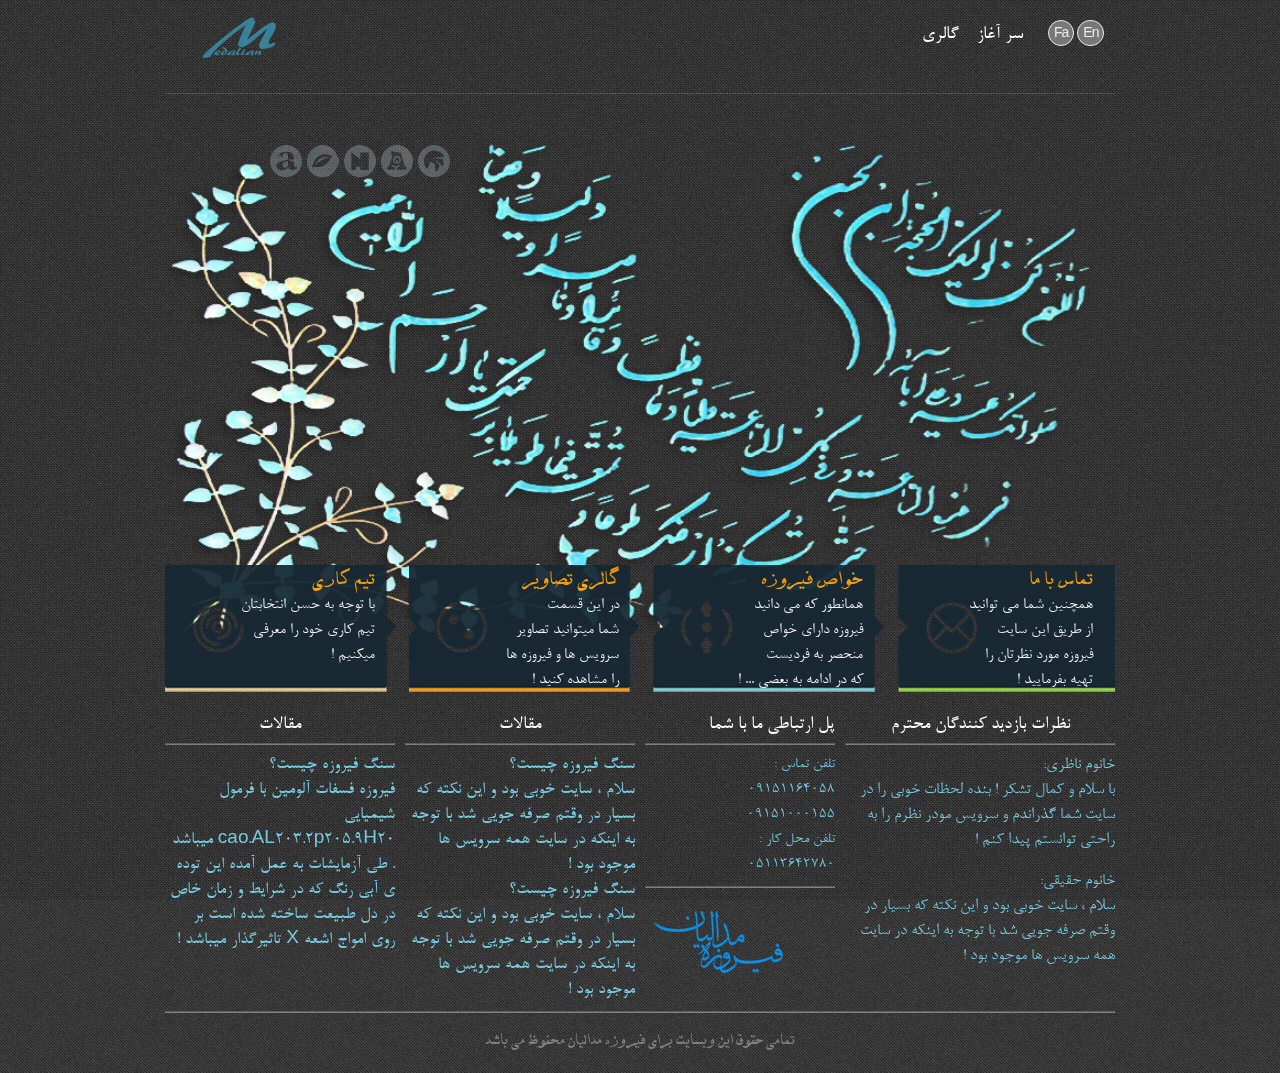
<file: index.html>
<!DOCTYPE HTML>
<html lang="fa-IR" dir="rtl">
<head>
	<meta charset="UTF-8" />
	<link rel="stylesheet" type="text/css" href="1styles.css">
	<link rel="stylesheet" type="text/css" href="style.css">
	<script type="text/javascript" src="html5shiv.js"></script>
	<title>Medalian</title>
</head>
<body>
	<div class="container cover">
		<header>
			<h1>
				<a href="index.html">
					<div class="left w4 cover logo"></div>
				</a>
			</h1>
			<div class="w2 mh6 right last cover languege">
				<div class="mt2 lan">
					<div class="left farsi"><a href="#">fa</a></div>
					<div class="left english"><a href="#">en</a></div>
				</div>
			</div>
			<div class="w12 mh6 mt1 right cover upmenu">
				<nav class="upnavmenu">
					<menu>
						<li><a href="index.html">سر آغاز</a></li>
						<li><a href="pages/gallery.html">گالری</a></li>
					</menu>
				</nav>
			</div>
			<div class="w24 underhed overhide"><p>....................................................................................................................................................................................................................................................................................................................................................................................................................................................................................................................................................................................................................................................................................................................................................................................................................................................................................................................................</p></div>
		</header>
		<div class="content">
			<div class="step1" id="anihelper">
				<section class="rel w24 slideshow">
					<ul class="train">
						<li class="w24 pic1" style="background-image:url('images/slide2.jpg');"></li>
						<li class="w24 pic2" style="background-image:url('images/slide4.jpg');"></li>
						<li class="w24 pic3" style="background-image:url('images/slide3.jpg');"></li>
						<li class="w24 pic4" style="background-image:url('images/slide5.jpg');"></li>
						<li class="w24 pic5" style="background-image:url('images/slide1.jpg');"></li>
					</ul>
					<menu>
						<li class="btn1" onclick = " document.getElementById('anihelper').className = 'step1' "></li>
						<li class="btn2" onclick = " document.getElementById('anihelper').className = 'step2' "></li>
						<li class="btn3" onclick = " document.getElementById('anihelper').className = 'step3' "></li>
						<li class="btn4" onclick = " document.getElementById('anihelper').className = 'step4' "></li>
						<li class="btn5" onclick = " document.getElementById('anihelper').className = 'step5' "></li>
					</menu>
				</section>
			</div>
			<div class="cover boxes">
				<ul>
					<li class="left box1"><a href="#">
						<h2>تیم کاری</h2>
						<p>با توجه به حسن انتخابتان <br /> تیم کاری خود را معرفی<br />  میکنیم !</p>
					</a></li>
					<li class="left box2"><a href="pages/gallery.html">
						<h2>گالری تصاویر</h2>
						<p>در این قسمت<br /> شما میتوانید تصاویر <br />سرویس ها و فیروزه ها  <br />را مشاهده کنید !</p>
					</a></li>
					<li class="left box3"><a href="#">
						<h2>خواص فیروزه</h2>
						<p>همانطور که می دانید <br />فیروزه دارای خواص<br /> منحصر به فردیست<br /> که در ادامه به بعضی ... ! </p>
					</a></li>
					<li class="ml18 last box4"><a href="#">
						<h2>تماس با ما</h2>
						<p>همچنین شما می توانید<br /> از طریق این سایت <br />فیروزه مورد نظرتان را<br /> تهیه بفرمایید !</p>
					</a></li>
				</ul>
			</div>

			<div class="w24 mt2 mh26 infotext">
				<div class="right w12 mh22 cover last rightpanelc">
					<div class="w5 mh20 left picslide">
						<h4>پل ارتباطی ما با شما</h4>
						<hr/>
						<p>تلفن تماس :</br>  09151164058 </br> 09151000155 </br> تلفن محل کار : </br> 05113642780 </br> 
						<hr/>
						<img src="images/logo2.png" alt="" /> </p>
					</div>
					<div class="mh22 ml5 last textpanel">
						<h4>نظرات بازدید کنندگان محترم</h4>
						<hr/>
						<p>خانوم ناظری: <br /> با سلام و کمال تشکر ! بنده لحظات خوبی را در سایت شما گذراندم و سرویس مودر نظرم را به راحتی توانستم پیدا کنم !</p>
						<br />
						<p>خانوم حقیقی: <br /> سلام ، سایت خوبی بود و این نکته که بسیار در وقتم صرفه جویی شد با توجه به اینکه در سایت همه سرویس ها موجود بود ! </p>
					</div>
				</div>

				<div class="mr12 w12 mh22 leftpanelc">
					<div class="w6 mh20 left info">
						<h4>مقالات</h4>
						<hr/>
						<p> سنگ فیروزه چیست؟ <br /> فیروزه فسفات آلومین با فرمول شیمیایی cao.AL203.2p205.9H20 میباشد . طی آزمایشات به عمل آمده این توده ی آبی رنگ که در شرایط و زمان خاص در دل طبیعت ساخته شده است بر روی امواج اشعه X تاثیرگذار میباشد ! </p> 
					</div>
					<div class="w6 mh20 ml6 last contact">
						<h4>مقالات</h4>
						<hr/>
						<p>سنگ فیروزه چیست؟ <br /> سلام ، سایت خوبی بود و این نکته که بسیار در وقتم صرفه جویی شد با توجه به اینکه در سایت همه سرویس ها موجود بود ! </p>
						<p>سنگ فیروزه چیست؟ <br /> سلام ، سایت خوبی بود و این نکته که بسیار در وقتم صرفه جویی شد با توجه به اینکه در سایت همه سرویس ها موجود بود ! </p>
						
					</div>
				</div>
			</div>
		</div>
		<footer>
			<hr/>
			<div class="w24 mh4 mt2 copyright">
				<h3>تمامی حقوق این وبسایت برای فیروزه مدالیان محفوظ می باشد</h3>
			</div>
		</footer>
	</div>
	<div class="noise"></div>
</body>
</html>
</file>
<file: 1styles.css>
/* 
 * Ali.MD - 1Styles v2.0 rc
 * http://ali.md/1styles
 * Copyright (c) 2012 Ali Mihandoost under MIT License.
 * fork me on github.
 */
span{color:inherit}
@media all{html,body,div,span,applet,object,iframe,h1,h2,h3,h4,h5,h6,p,blockquote,pre,a,abbr,acronym,address,big,cite,code,del,dfn,em,img,ins,kbd,q,s,samp,small,strike,strong,sub,sup,tt,var,b,u,i,center,dl,dt,dd,ol,ul,li,fieldset,form,label,legend,table,caption,tbody,tfoot,thead,tr,th,td,article,aside,canvas,details,embed,figure,figcaption,footer,header,hgroup,menu,nav,output,ruby,section,summary,time,mark,audio,video{margin:0;padding:0;border:0;font-size:100%;font:inherit;vertical-align:baseline}
option{padding-left:.4em}
select{padding:1px}
* html body *{overflow:visible}
body{font-size:100.01%;background:#fff;color:#000;text-align:left;line-height:1}
div{outline:0 none}
ol,ul,menu{list-style:none}
blockquote,q{quotes:none}
blockquote:before,blockquote:after,q:before,q:after{content:none}
html{font-family:sans-serif;-webkit-text-size-adjust:100%;-ms-text-size-adjust:100%}
article,aside,details,figcaption,figure,footer,header,hgroup,nav,section,summary{display:block}
audio,canvas,video{display:inline-block}
audio:not([controls]){display:none;height:0}
[hidden]{display:none}
a:focus{outline:thin dotted}
a:active,a:hover{outline:0}
h1{font-size:2em}
abbr[title]{border-bottom:1px dotted}
b,strong{font-weight:bold}
dfn{font-style:italic}
mark{background:#ff0;color:#000}
code,kbd,pre,samp{font-family:monospace,serif;font-size:1em}
pre{white-space:pre;white-space:pre-wrap;word-wrap:break-word}
q{quotes:"\201C" "\201D" "\2018" "\2019"}
small{font-size:80%}
sub,sup{font-size:75%;line-height:0;position:relative;vertical-align:baseline}
sup{top:-.5em}
sub{bottom:-.25em}
img{border:0}
svg:not(:root){overflow:hidden}
figure{margin:0}
fieldset{border:1px solid #c0c0c0;margin:0 2px;padding:.35em .625em .75em}
legend{border:0;padding:0}
button,input,select,textarea{font-family:inherit;font-size:100%;margin:0}
button,input{line-height:normal}
button,html input[type="button"],input[type="reset"],input[type="submit"]{-webkit-appearance:button;cursor:pointer}
button[disabled],input[disabled]{cursor:default}
input[type="checkbox"],input[type="radio"]{box-sizing:border-box;padding:0}
input[type="search"]{-webkit-appearance:textfield;-moz-box-sizing:content-box;-webkit-box-sizing:content-box;box-sizing:content-box}
input[type="search"]::-webkit-search-cancel-button,input[type="search"]::-webkit-search-decoration{-webkit-appearance:none}
button::-moz-focus-inner,input::-moz-focus-inner{border:0;padding:0}
textarea{overflow:auto;vertical-align:top}
table{border-collapse:collapse;border-spacing:0}
.container{width:950px;margin:0 auto}
.left{float:left}
.right{float:right}
.rel,.relative{position:relative}
.abs,.absolute{position:absolute}
.fix,.fixed{position:fixed}
.cover{*zoom:1;}
.cover:before,.cover:after{content:" ";display:table}
.cover:after{clear:both}
.badboy{clear:both;display:block;width:0 !important;height:0 !important;min-height:0 !important;min-width:0 !important;margin:0 !important;padding:0 !important;overflow:hidden}
.zedloos{padding-top:1px;padding-bottom:1px}
.mla,.mlra{margin-left:auto !important}
.mra,.mlra{margin-right:auto !important}
.overhide,.overhidden{overflow:hidden}
.overscrl,.overscroll{overflow:scroll}
.f1{font-size:.125em}
.f2{font-size:.25em}
.f3{font-size:.375em}
.f4{font-size:.5em}
.f5{font-size:.625em}
.f6{font-size:.75em}
.f7{font-size:.875em}
.f8{font-size:1em}
.f9{font-size:1.125em}
.f10{font-size:1.25em}
.f11{font-size:1.375em}
.f12{font-size:1.5em}
.f13{font-size:1.625em}
.f14{font-size:1.75em}
.f15{font-size:1.875em}
.f16{font-size:2em}
.f17{font-size:2.125em}
.f18{font-size:2.25em}
.f19{font-size:2.375em}
.f20{font-size:2.5em}
.f21{font-size:2.625em}
.f22{font-size:2.75em}
.f23{font-size:2.875em}
.f24{font-size:3em}
.f25{font-size:3.125em}
.f26{font-size:3.25em}
.f27{font-size:3.375em}
.f28{font-size:3.5em}
.f29{font-size:3.625em}
.f30{font-size:3.75em}
.f31{font-size:3.875em}
.f32{font-size:4em}
.f33{font-size:4.125em}
.f34{font-size:4.25em}
.f35{font-size:4.375em}
.f36{font-size:4.5em}
.f37{font-size:4.625em}
.f38{font-size:4.75em}
.f39{font-size:4.875em}
.f40{font-size:5em}
.txl{text-align:left}
.txr{text-align:right}
.txc{text-align:center}
.txj{text-align:justify}
.upper,.uppercase{text-transform:uppercase}
.lower,.lowercase{text-transform:lowercase}
.capital,.capitalize{text-transform:capitalize}
.rtl{direction:rtl}
.ltr{direction:ltr}
.w0{width:0;}
.ml0{margin-left:0}
.mr0{margin-right:0}
.pl0{padding-left:0}
.pr0{padding-right:0}
.w1{width:30px;margin-right:10px}
input.w1, textarea.w1{width:18px;border-width:1px;padding-left:5px;padding-right:5px}
.ml1{margin-left:40px}
.mr1{margin-right:40px}
.pl1{padding-left:40px}
.pr1{padding-right:40px}
.w2{width:70px;margin-right:10px}
input.w2, textarea.w2{width:58px;border-width:1px;padding-left:5px;padding-right:5px}
.ml2{margin-left:80px}
.mr2{margin-right:80px}
.pl2{padding-left:80px}
.pr2{padding-right:80px}
.w3{width:110px;margin-right:10px}
input.w3, textarea.w3{width:98px;border-width:1px;padding-left:5px;padding-right:5px}
.ml3{margin-left:120px}
.mr3{margin-right:120px}
.pl3{padding-left:120px}
.pr3{padding-right:120px}
.w4{width:150px;margin-right:10px}
input.w4, textarea.w4{width:138px;border-width:1px;padding-left:5px;padding-right:5px}
.ml4{margin-left:160px}
.mr4{margin-right:160px}
.pl4{padding-left:160px}
.pr4{padding-right:160px}
.w5{width:190px;margin-right:10px}
input.w5, textarea.w5{width:178px;border-width:1px;padding-left:5px;padding-right:5px}
.ml5{margin-left:200px}
.mr5{margin-right:200px}
.pl5{padding-left:200px}
.pr5{padding-right:200px}
.w6{width:230px;margin-right:10px}
input.w6, textarea.w6{width:218px;border-width:1px;padding-left:5px;padding-right:5px}
.ml6{margin-left:240px}
.mr6{margin-right:240px}
.pl6{padding-left:240px}
.pr6{padding-right:240px}
.w7{width:270px;margin-right:10px}
input.w7, textarea.w7{width:258px;border-width:1px;padding-left:5px;padding-right:5px}
.ml7{margin-left:280px}
.mr7{margin-right:280px}
.pl7{padding-left:280px}
.pr7{padding-right:280px}
.w8{width:310px;margin-right:10px}
input.w8, textarea.w8{width:298px;border-width:1px;padding-left:5px;padding-right:5px}
.ml8{margin-left:320px}
.mr8{margin-right:320px}
.pl8{padding-left:320px}
.pr8{padding-right:320px}
.w9{width:350px;margin-right:10px}
input.w9, textarea.w9{width:338px;border-width:1px;padding-left:5px;padding-right:5px}
.ml9{margin-left:360px}
.mr9{margin-right:360px}
.pl9{padding-left:360px}
.pr9{padding-right:360px}
.w10{width:390px;margin-right:10px}
input.w10, textarea.w10{width:378px;border-width:1px;padding-left:5px;padding-right:5px}
.ml10{margin-left:400px}
.mr10{margin-right:400px}
.pl10{padding-left:400px}
.pr10{padding-right:400px}
.w11{width:430px;margin-right:10px}
input.w11, textarea.w11{width:418px;border-width:1px;padding-left:5px;padding-right:5px}
.ml11{margin-left:440px}
.mr11{margin-right:440px}
.pl11{padding-left:440px}
.pr11{padding-right:440px}
.w12{width:470px;margin-right:10px}
input.w12, textarea.w12{width:458px;border-width:1px;padding-left:5px;padding-right:5px}
.ml12{margin-left:480px}
.mr12{margin-right:480px}
.pl12{padding-left:480px}
.pr12{padding-right:480px}
.w13{width:510px;margin-right:10px}
input.w13, textarea.w13{width:498px;border-width:1px;padding-left:5px;padding-right:5px}
.ml13{margin-left:520px}
.mr13{margin-right:520px}
.pl13{padding-left:520px}
.pr13{padding-right:520px}
.w14{width:550px;margin-right:10px}
input.w14, textarea.w14{width:538px;border-width:1px;padding-left:5px;padding-right:5px}
.ml14{margin-left:560px}
.mr14{margin-right:560px}
.pl14{padding-left:560px}
.pr14{padding-right:560px}
.w15{width:590px;margin-right:10px}
input.w15, textarea.w15{width:578px;border-width:1px;padding-left:5px;padding-right:5px}
.ml15{margin-left:600px}
.mr15{margin-right:600px}
.pl15{padding-left:600px}
.pr15{padding-right:600px}
.w16{width:630px;margin-right:10px}
input.w16, textarea.w16{width:618px;border-width:1px;padding-left:5px;padding-right:5px}
.ml16{margin-left:640px}
.mr16{margin-right:640px}
.pl16{padding-left:640px}
.pr16{padding-right:640px}
.w17{width:670px;margin-right:10px}
input.w17, textarea.w17{width:658px;border-width:1px;padding-left:5px;padding-right:5px}
.ml17{margin-left:680px}
.mr17{margin-right:680px}
.pl17{padding-left:680px}
.pr17{padding-right:680px}
.w18{width:710px;margin-right:10px}
input.w18, textarea.w18{width:698px;border-width:1px;padding-left:5px;padding-right:5px}
.ml18{margin-left:720px}
.mr18{margin-right:720px}
.pl18{padding-left:720px}
.pr18{padding-right:720px}
.w19{width:750px;margin-right:10px}
input.w19, textarea.w19{width:738px;border-width:1px;padding-left:5px;padding-right:5px}
.ml19{margin-left:760px}
.mr19{margin-right:760px}
.pl19{padding-left:760px}
.pr19{padding-right:760px}
.w20{width:790px;margin-right:10px}
input.w20, textarea.w20{width:778px;border-width:1px;padding-left:5px;padding-right:5px}
.ml20{margin-left:800px}
.mr20{margin-right:800px}
.pl20{padding-left:800px}
.pr20{padding-right:800px}
.w21{width:830px;margin-right:10px}
input.w21, textarea.w21{width:818px;border-width:1px;padding-left:5px;padding-right:5px}
.ml21{margin-left:840px}
.mr21{margin-right:840px}
.pl21{padding-left:840px}
.pr21{padding-right:840px}
.w22{width:870px;margin-right:10px}
input.w22, textarea.w22{width:858px;border-width:1px;padding-left:5px;padding-right:5px}
.ml22{margin-left:880px}
.mr22{margin-right:880px}
.pl22{padding-left:880px}
.pr22{padding-right:880px}
.w23{width:910px;margin-right:10px}
input.w23, textarea.w23{width:898px;border-width:1px;padding-left:5px;padding-right:5px}
.ml23{margin-left:920px}
.mr23{margin-right:920px}
.pl23{padding-left:920px}
.pr23{padding-right:920px}
.w24{width:950px;}
input.w24, textarea.w24{width:938px;border-width:1px;padding-left:5px;padding-right:5px}
.ml24{margin-left:960px}
.mr24{margin-right:960px}
.pl24{padding-left:960px}
.pr24{padding-right:960px}
.wx{width:9999px}
.last{margin-right:0 !important}
.h0{height:0}
.mh0{min-height:0}
.mt0{margin-top:0}
.mb0{margin-bottom:0}
.pt0{padding-top:0}
.pb0{padding-bottom:0}
.lh0{line-height:0}
.h1{height:10px}
.mh1{min-height:10px}
.mt1{margin-top:10px}
.mb1{margin-bottom:10px}
.pt1{padding-top:10px}
.pb1{padding-bottom:10px}
.lh1{line-height:10px}
.h2{height:20px}
.mh2{min-height:20px}
.mt2{margin-top:20px}
.mb2{margin-bottom:20px}
.pt2{padding-top:20px}
.pb2{padding-bottom:20px}
.lh2{line-height:20px}
.h3{height:30px}
.mh3{min-height:30px}
.mt3{margin-top:30px}
.mb3{margin-bottom:30px}
.pt3{padding-top:30px}
.pb3{padding-bottom:30px}
.lh3{line-height:30px}
.h4{height:40px}
.mh4{min-height:40px}
.mt4{margin-top:40px}
.mb4{margin-bottom:40px}
.pt4{padding-top:40px}
.pb4{padding-bottom:40px}
.lh4{line-height:40px}
.h5{height:50px}
.mh5{min-height:50px}
.mt5{margin-top:50px}
.mb5{margin-bottom:50px}
.pt5{padding-top:50px}
.pb5{padding-bottom:50px}
.lh5{line-height:50px}
.h6{height:60px}
.mh6{min-height:60px}
.mt6{margin-top:60px}
.mb6{margin-bottom:60px}
.pt6{padding-top:60px}
.pb6{padding-bottom:60px}
.lh6{line-height:60px}
.h7{height:70px}
.mh7{min-height:70px}
.mt7{margin-top:70px}
.mb7{margin-bottom:70px}
.pt7{padding-top:70px}
.pb7{padding-bottom:70px}
.lh7{line-height:70px}
.h8{height:80px}
.mh8{min-height:80px}
.mt8{margin-top:80px}
.mb8{margin-bottom:80px}
.pt8{padding-top:80px}
.pb8{padding-bottom:80px}
.lh8{line-height:80px}
.h9{height:90px}
.mh9{min-height:90px}
.mt9{margin-top:90px}
.mb9{margin-bottom:90px}
.pt9{padding-top:90px}
.pb9{padding-bottom:90px}
.lh9{line-height:90px}
.h10{height:100px}
.mh10{min-height:100px}
.mt10{margin-top:100px}
.mb10{margin-bottom:100px}
.pt10{padding-top:100px}
.pb10{padding-bottom:100px}
.lh10{line-height:100px}
.h11{height:110px}
.mh11{min-height:110px}
.mt11{margin-top:110px}
.mb11{margin-bottom:110px}
.pt11{padding-top:110px}
.pb11{padding-bottom:110px}
.lh11{line-height:110px}
.h12{height:120px}
.mh12{min-height:120px}
.mt12{margin-top:120px}
.mb12{margin-bottom:120px}
.pt12{padding-top:120px}
.pb12{padding-bottom:120px}
.lh12{line-height:120px}
.h13{height:130px}
.mh13{min-height:130px}
.mt13{margin-top:130px}
.mb13{margin-bottom:130px}
.pt13{padding-top:130px}
.pb13{padding-bottom:130px}
.lh13{line-height:130px}
.h14{height:140px}
.mh14{min-height:140px}
.mt14{margin-top:140px}
.mb14{margin-bottom:140px}
.pt14{padding-top:140px}
.pb14{padding-bottom:140px}
.lh14{line-height:140px}
.h15{height:150px}
.mh15{min-height:150px}
.mt15{margin-top:150px}
.mb15{margin-bottom:150px}
.pt15{padding-top:150px}
.pb15{padding-bottom:150px}
.lh15{line-height:150px}
.h16{height:160px}
.mh16{min-height:160px}
.mt16{margin-top:160px}
.mb16{margin-bottom:160px}
.pt16{padding-top:160px}
.pb16{padding-bottom:160px}
.lh16{line-height:160px}
.h17{height:170px}
.mh17{min-height:170px}
.mt17{margin-top:170px}
.mb17{margin-bottom:170px}
.pt17{padding-top:170px}
.pb17{padding-bottom:170px}
.lh17{line-height:170px}
.h18{height:180px}
.mh18{min-height:180px}
.mt18{margin-top:180px}
.mb18{margin-bottom:180px}
.pt18{padding-top:180px}
.pb18{padding-bottom:180px}
.lh18{line-height:180px}
.h19{height:190px}
.mh19{min-height:190px}
.mt19{margin-top:190px}
.mb19{margin-bottom:190px}
.pt19{padding-top:190px}
.pb19{padding-bottom:190px}
.lh19{line-height:190px}
.h20{height:200px}
.mh20{min-height:200px}
.mt20{margin-top:200px}
.mb20{margin-bottom:200px}
.pt20{padding-top:200px}
.pb20{padding-bottom:200px}
.lh20{line-height:200px}
.h21{height:210px}
.mh21{min-height:210px}
.mt21{margin-top:210px}
.mb21{margin-bottom:210px}
.pt21{padding-top:210px}
.pb21{padding-bottom:210px}
.lh21{line-height:210px}
.h22{height:220px}
.mh22{min-height:220px}
.mt22{margin-top:220px}
.mb22{margin-bottom:220px}
.pt22{padding-top:220px}
.pb22{padding-bottom:220px}
.lh22{line-height:220px}
.h23{height:230px}
.mh23{min-height:230px}
.mt23{margin-top:230px}
.mb23{margin-bottom:230px}
.pt23{padding-top:230px}
.pb23{padding-bottom:230px}
.lh23{line-height:230px}
.h24{height:240px}
.mh24{min-height:240px}
.mt24{margin-top:240px}
.mb24{margin-bottom:240px}
.pt24{padding-top:240px}
.pb24{padding-bottom:240px}
.lh24{line-height:240px}
.h25{height:250px}
.mh25{min-height:250px}
.mt25{margin-top:250px}
.mb25{margin-bottom:250px}
.pt25{padding-top:250px}
.pb25{padding-bottom:250px}
.lh25{line-height:250px}
.h26{height:260px}
.mh26{min-height:260px}
.mt26{margin-top:260px}
.mb26{margin-bottom:260px}
.pt26{padding-top:260px}
.pb26{padding-bottom:260px}
.lh26{line-height:260px}
.h27{height:270px}
.mh27{min-height:270px}
.mt27{margin-top:270px}
.mb27{margin-bottom:270px}
.pt27{padding-top:270px}
.pb27{padding-bottom:270px}
.lh27{line-height:270px}
.h28{height:280px}
.mh28{min-height:280px}
.mt28{margin-top:280px}
.mb28{margin-bottom:280px}
.pt28{padding-top:280px}
.pb28{padding-bottom:280px}
.lh28{line-height:280px}
.h29{height:290px}
.mh29{min-height:290px}
.mt29{margin-top:290px}
.mb29{margin-bottom:290px}
.pt29{padding-top:290px}
.pb29{padding-bottom:290px}
.lh29{line-height:290px}
.h30{height:300px}
.mh30{min-height:300px}
.mt30{margin-top:300px}
.mb30{margin-bottom:300px}
.pt30{padding-top:300px}
.pb30{padding-bottom:300px}
.lh30{line-height:300px}
.h31{height:310px}
.mh31{min-height:310px}
.mt31{margin-top:310px}
.mb31{margin-bottom:310px}
.pt31{padding-top:310px}
.pb31{padding-bottom:310px}
.lh31{line-height:310px}
.h32{height:320px}
.mh32{min-height:320px}
.mt32{margin-top:320px}
.mb32{margin-bottom:320px}
.pt32{padding-top:320px}
.pb32{padding-bottom:320px}
.lh32{line-height:320px}
.h33{height:330px}
.mh33{min-height:330px}
.mt33{margin-top:330px}
.mb33{margin-bottom:330px}
.pt33{padding-top:330px}
.pb33{padding-bottom:330px}
.lh33{line-height:330px}
.h34{height:340px}
.mh34{min-height:340px}
.mt34{margin-top:340px}
.mb34{margin-bottom:340px}
.pt34{padding-top:340px}
.pb34{padding-bottom:340px}
.lh34{line-height:340px}
.h35{height:350px}
.mh35{min-height:350px}
.mt35{margin-top:350px}
.mb35{margin-bottom:350px}
.pt35{padding-top:350px}
.pb35{padding-bottom:350px}
.lh35{line-height:350px}
.h36{height:360px}
.mh36{min-height:360px}
.mt36{margin-top:360px}
.mb36{margin-bottom:360px}
.pt36{padding-top:360px}
.pb36{padding-bottom:360px}
.lh36{line-height:360px}
.h37{height:370px}
.mh37{min-height:370px}
.mt37{margin-top:370px}
.mb37{margin-bottom:370px}
.pt37{padding-top:370px}
.pb37{padding-bottom:370px}
.lh37{line-height:370px}
.h38{height:380px}
.mh38{min-height:380px}
.mt38{margin-top:380px}
.mb38{margin-bottom:380px}
.pt38{padding-top:380px}
.pb38{padding-bottom:380px}
.lh38{line-height:380px}
.h39{height:390px}
.mh39{min-height:390px}
.mt39{margin-top:390px}
.mb39{margin-bottom:390px}
.pt39{padding-top:390px}
.pb39{padding-bottom:390px}
.lh39{line-height:390px}
.h40{height:400px}
.mh40{min-height:400px}
.mt40{margin-top:400px}
.mb40{margin-bottom:400px}
.pt40{padding-top:400px}
.pb40{padding-bottom:400px}
.lh40{line-height:400px}
}@media print{.noprint{display:none !important}
}
</file>
<file: style.css>
/*--------------languege-------------------*/
div.lan div{
	background-color: gray;
	opacity: .9;
	border: 1px solid white;
	border-radius: 25px;
	margin-left: 3px;
}
div.lan div a{
	color          : white;
	display        : block;
	padding        : 7px 5px 3px;
	font-size      : 14px;
	letter-spacing : -1px;
	text-transform : capitalize;
	text-decoration: none;
	white-space    : nowrap;
	direction      : rtl;

}
div.lan div :hover{
	color          : black;
}
/*--------------font-------------------*/
@font-face {
	font-family: 'Nazanin';
	src        : url('fonts/BNazanin.eot');
	src        : url('fonts/BNazanin.eot?#iefix') format('embedded-opentype'),
	url('fonts/BNazanin.woff') format('woff'),
	url('fonts/BNazanin.ttf') format('truetype');
	font-weight: normal;
	font-style : normal;
}
@font-face{
	font-family: 'davat';
	src        : url('fonts/BDavat.eot');
	src        : url('fonts/BDavat.eot?#iefix') format('embedded-opentype'),
	url('fonts/BDavat.woff') format('woff'),
	url('fonts/BDavat.ttf') format('truetype');
	font-weight: normal;
	font-style : normal;
}
body{
	font-family: 'Nazanin', Arial, sans-serif;
	-webkit-font-smoothing : antialiased;
	background-image: url('images/bg1.png');
	background-repeat:repeat;
}
/*--------------logo-------------------*/
header div.logo{
	background-image : url('images/logo.png');
	background-repeat: no-repeat;
	width            : 158px;
	height           : 80px;
}
/*--------------menu-------------------*/
header div.upmenu nav menu{
	margin-top: 10px;
	z-index: 5;
}
header div.upmenu nav menu li{
	float             : right;
	position          : relative;
	margin-right      : 5px;
	-webkit-transition: all 300ms;
	-moz-transition   : top 200ms;
	-ms-transition    : top 200ms;
	-o-transition     : top 200ms;
	transition        : top 200ms;
	z-index: 5;

}
nav.top li:first-child {
	margin-left : none;
}
nav li:hover {
	text-shadow: 1px 0px 1px #78c8dc;
}
header nav a {
	color          : white;
	display        : block;
	padding        : 5px 7px 5px;
	font-size      : 20px;
	letter-spacing : -1px;
	text-transform : capitalize;
	text-decoration: none;
	white-space    : nowrap;
	direction      : rtl;
	-webkit-transition: all 150ms;
	-moz-transition   : top 150ms;
	-ms-transition    : top 150ms;
	-o-transition     : top 150ms;
}
header nav a:hover{
	color             : gray;
	text-shadow: 1px 0px 1px darkcyan;
}

header div.upmenu nav menu li:hover div.menuline{
	background-color: #5F9FCB;
	opacity         : 0.7;
	border          : 0px;
}
nav li menu {
	min-width: 100%;
	position : absolute;
	right    : 0;
	top      : 60%;
	display  : none;
	z-index  : +2;
}
nav li:hover menu{
	display   : block;
}
nav li li{
	float     : none;
	background: #5F9FCB;
	border    : none;
	border-top: 1px dashed white;
	min-width : 100px;
	min-height: 30px;
	opacity   : 0.8;
}
/*--------------slideshow-------------------*/
/* 01 structure */

section.slideshow {
	min-height: 550px;
}

section.slideshow ul.train{
}

section.slideshow ul.train > li{
	height             : 550px;
	position           : absolute;
	z-index            : 1;
	left               : 0;
	top                : 0;
	background-repeat  : no-repeat;
	background-size    : cover;
	background-position: center center;
}

/* 02 Navigation */


/* animation steps */

section.slideshow .train > li {
	opacity           :0;
	-webkit-transform : scale(0.98);
	-webkit-transition: all 800ms ease-out;
}


.step1 section.slideshow .train > li.pic1 {
	-webkit-transform: scale(1);
	opacity          :1;
}

.step2 section.slideshow .train > li.pic2 {
	-webkit-transform: scale(1);
	opacity          :1;
}

.step3 section.slideshow .train > li.pic3 {
	-webkit-transform: scale(1);
	opacity          :1;
}

.step4 section.slideshow .train > li.pic4 {
	-webkit-transform: scale(1);
	opacity          :1;
}

.step5 section.slideshow .train > li.pic5 {
	-webkit-transform: scale(1);
	opacity          :1;
}
/*--------------btn slideshow-------------------*/
section.slideshow menu{
	position       : absolute;
	z-index        : 3;
	left           : 100px;
	list-style-type: none;
	margin-top     : 40px;
	z-index: 5;
}

section.slideshow menu li{
	float        : right;
	width        : 32px;
	border-radius: 25px;
	opacity      : 0.25;
	cursor       : pointer;
	height       : 33px;
	margin-left  : 5px;
}
section.slideshow menu li:hover{
	opacity: 1;
}
section.slideshow menu li.btn1{
	background-image   : url('images/icons.png');
	background-position: 0px 0px;
}
section.slideshow menu li:hover{
	background-position: 0px 31px;
}
section.slideshow menu li.btn2{
	background-image   : url('images/icons.png');
	background-position: 32px 0px;
}
section.slideshow menu li.btn2:hover{
	background-position: 32px 31px;
}
section.slideshow menu li.btn3{
	background-image   : url('images/icons.png');
	background-position: 64px 0px;
}
section.slideshow menu li.btn3:hover{
	background-position: 64px 31px;
}
section.slideshow menu li.btn4{
	background-image   : url('images/icons.png');
	background-position: 95px 0px;
}
section.slideshow menu li.btn4:hover{
	background-position: 95px 31px;

}
section.slideshow menu li.btn5{
	background-image   : url('images/icons.png');
	background-position: 128px 0px;
}
section.slideshow menu li.btn5:hover{
	background-position: 128px 31px;

}
/*--------------box-------------------*/
div.boxes{
	margin-top: -90px;
}
div.boxes ul li{
	opacity           : 0.94;
	height        : 130px;
	z-index           : +2;
	position          : relative;
	margin            : 0 6px;
	-webkit-transition: top 250ms;
}
div.boxes ul li:first-child{
	margin-left: 0;
}
div.boxes li:hover {
	opacity: 1;
	top    : 3px;
}
/*--------------boxes-------------------*/
div.boxes li.box1{
	background-image :url('images/box.png');
	background-repeat: no-repeat;
	width            : 232px;
}
div.boxes li.box1:hover{
	background-image   :url('images/box.png');
	background-repeat  : no-repeat;
	background-position: 0 -132px;
	
}div.boxes li.box2{
	background-image   :url('images/box.png');
	background-repeat  : no-repeat;
	background-position: -250px 0;
	width              : 232px;
}
div.boxes li.box2:hover{
	background-image   :url('images/box.png');
	background-repeat  : no-repeat;
	background-position: -250px -132px;
}
div.boxes li.box3{
	background-image   :url('images/box.png');
	background-repeat  : no-repeat;
	background-position: -500px 0;
	width              : 232px;
}
div.boxes li.box3:hover{
	background-image   :url('images/box.png');
	background-repeat  : no-repeat;
	background-position: -500px -132px;
	}
div.boxes li.box4{
	background-image   :url('images/box.png');
	background-repeat  : no-repeat;
	background-position: -746px 0;
	width              : 218px;
}
div.boxes li.box4:hover{
	background-image   :url('images/box.png');
	background-repeat  : no-repeat;
	background-position: -746px -132px;
}
div.boxes ul li a{
	color          : white;
	display        : block;
	padding        : 5px 7px 5px;
	font-size      : 17px;
	letter-spacing : -1px;
	text-transform : capitalize;
	text-decoration: none;
	white-space    : nowrap;
	direction      :rtl;
	text-align     : right;
	margin-right   : 15px;
}
div.boxes ul li p{
	color          : white;

}
div.boxes ul li a h2{
	color                 : orange;
	font-size             : 23px;
	font-family           : 'davat', Arial, sans-serif;
	-webkit-font-smoothing: antialiased;

}
div.boxes ul li a p{
}
/*--------------textpanel in content -------------------*/
div.content .textpanel h4{
	color      : white;
	font-family: 'nazanin', Arial, sans-serif;
	font-size  : 20px;
	text-align : center;
}
div.content .textpanel p{
	font-family: 'nazanin', Arial, sans-serif;
	font-size  : 18px;
	text-align : right;
}
.noise{
	background-image   : url('[data-uri]');
	background-repeat  : repeat;
	background-position: left top;
	bottom             : 0;
	top                : 0;
	right              : 0;
	left               : 0;
	position           : fixed;
	z-index            :-1;
}
.picslide h4{
	color      : white;
	font-family: 'nazanin', Arial, sans-serif;
	font-size  : 20px;
	text-align : right;
}
p{
	color      :#78c8dc;
	text-align : right;
	line-height: 25px;
}
.leftpanelc p{
	font-family: 'nazanin', Arial, sans-serif;
	font-size  : 19px;
	text-align : right;
}
.leftpanelc h4{
	color      : white;
	font-family: 'nazanin', Arial, sans-serif;
	font-size  : 20px;
	text-align : center;
}
/*--------------copyright -------------------*/

footer div.copyright h3{
	color          : gray;
	font-size      : 18px;
	letter-spacing : px;
	text-transform : capitalize;
	text-decoration: none;
	white-space    : nowrap;
	direction      :rtl;
	text-align     : center;
	font-family    : 'davat', Arial, sans-serif;
}
div.underhed p{
	color: white;
	opacity: .4;
}
* hr{
	opacity: .4;
}
</file>
